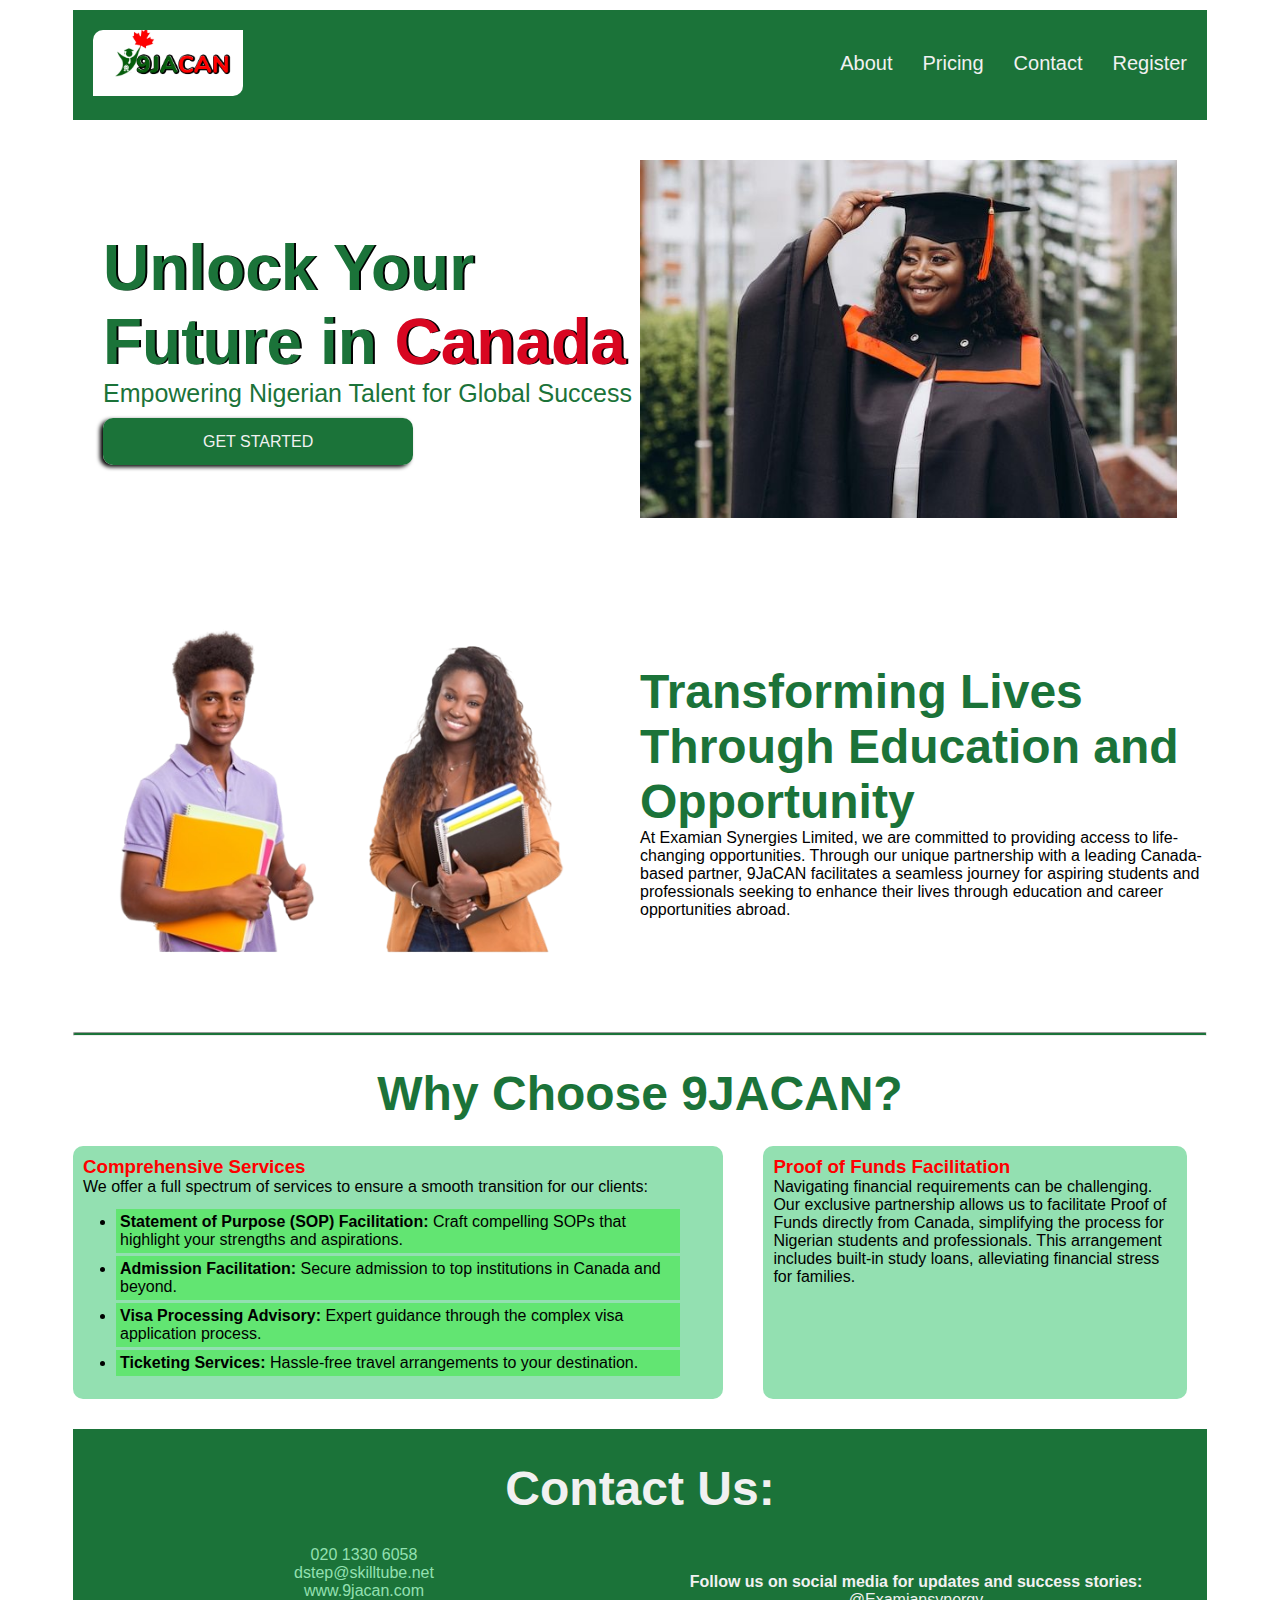
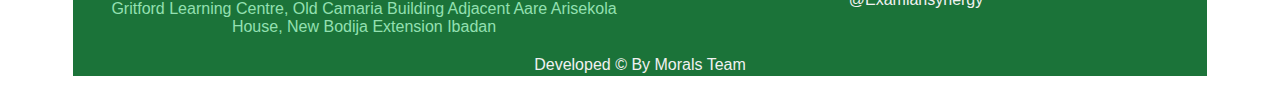
<file: index.html>
<!DOCTYPE html>
<html lang="en">

<head>
    <meta charset="UTF-8">
    <meta name="keywords" content="travel and tour, travelling agency, travel abroad,study abroad,naija travel,travelling, study and work abroad,get permanet residence,visa processing,student loan,Canada travel,canada study abroad, visa,study in canada process">
    <meta name="viewport" content="width=device-width, initial-scale=1.0">
    <link rel="stylesheet" href="https://cdnjs.cloudflare.com/ajax/libs/font-awesome/6.5.2/css/all.min.css"
        integrity="sha512-SnH5WK+bZxgPHs44uWIX+LLJAJ9/2PkPKZ5QiAj6Ta86w+fsb2TkcmfRyVX3pBnMFcV7oQPJkl9QevSCWr3W6A=="
        crossorigin="anonymous" referrerpolicy="no-referrer" />
    <link rel="stylesheet" href="CSS/style.css">
    <title>9jacan | Travels & tour agency</title>
</head>

<body>
    <div class="container">
        <!-- navbar section -->
        <nav class="navbar p">
            <div>
                <img src="IMAGE/logo.jpg" class="logo" alt="">
            </div>
            <i class="fa-solid fa-bars hamburger"></i>
            <menu>
                <li><a href="#about"> About</a></li>
                <li><a href="pricing.html">Pricing</a></li>
                <li><a href="#contact"> Contact</a></li>
                <li><a href="signup.html"> Register</a></li>
            </menu>
        </nav>
        <!-- navbar end -->

        <!-- header start-->
        <header class="p">
            <div class="row slideshow-container">
                <div class="mySlides fade">
                    <div class="flex">
                        <div class="col-6">
                            <h1 class="font">Unlock Your Future in <span> Canada</span></h1>
                            <p class="m-y w-p">Empowering Nigerian Talent for Global Success </p>
                            <a href="https://forms.gle/L2TMS9xDBda23ngG8" class="btn">Get started</a>
                        </div>
                        <div class="col-6">
                            <img src="IMAGE/African girl student on graduation day.jpg" alt="a-student and -certificate">
                        </div>
                    </div>
                </div>
                <div class="mySlides fade">
                    <div class="flex">
                        <div class="col-6">
                            <h1 class="font">Want To Study <span> Abroad ?</span></h1>
                            <p class="m-y w-p">Let Solve The problem On Your Behalf</p>
                            <a href="signup.html" class="btn">Get started</a>
                        </div>
                        <div class="col-6">
                            <img src="IMAGE/Group of five african college students spending time together on campus at university yard_ Black afro friends studying. Education theme. Stock Photo" alt="student-working-and-study">
                        </div>
                    </div>
                </div>
                <div class="mySlides fade">
                    <div class="flex">
                        <div class="col-6">
                            <h1 class="font">Study Abroad And Make <span> Income</span></h1>
                            <p class="m-y w-p">Are You Intrested In Learning And Earning? </p>
                            <a href="signup.html" class="btn">Get started</a>
                        </div>
                        <div class="col-6">
                            <img src="IMAGE/Study group of african people.jpg" alt="a-man-study-and-working">
                        </div>
                    </div>
                </div>
            </div>
        </header>
        <!-- header end  -->

        <!-- message -->
        <section class="my-2" id="message">
            <div class="row">
                <div class="col-6">
                    <div class="m-r">
                        <img src="IMAGE/student2.png" alt="two-student-holding-book-png-format">
                    </div>

                </div>
                <div class="col-6">
                    <h2 class="h2">Transforming Lives Through Education and Opportunity</h2>
                    <p> At Examian Synergies Limited, we are committed to providing access to life-changing
                        opportunities. Through our unique partnership with a leading Canada-based partner, 9JaCAN
                        facilitates a seamless journey for aspiring students and professionals seeking to enhance their
                        lives through education and career opportunities abroad.</p>
                </div>
            </div>
        </section>
        <!-- message end-->
        <hr>
        <!-- features -->
        <section class="my-2" id="features">
            <h2 class="center h2 m-y">Why Choose 9JACAN?</h2>
            <div class="grid-container">
                <div class=" m-r f-card">
                    <h3>Comprehensive Services</h3>
                    <p>We offer a full spectrum of services to ensure a smooth transition for our clients:</p>
                    <ul class="o-list">
                        <li><strong> Statement of Purpose (SOP) Facilitation:</strong>
                            Craft compelling SOPs that highlight your strengths and aspirations.
                        </li>
                        <li><strong> Admission Facilitation:</strong>
                            Secure admission to top institutions in Canada and beyond.
                        </li>
                        <li><strong>Visa Processing Advisory:</strong>
                            Expert guidance through the complex visa application process.
                        </li>
                        <li><strong>Ticketing Services:</strong>
                            Hassle-free travel arrangements to your destination.
                        </li>
                    </ul>
                </div>

                <div class="m-r f-card">
                    <h3>Proof of Funds Facilitation</h3>
                    <p>Navigating financial requirements can be challenging. Our exclusive partnership allows us to
                        facilitate Proof of Funds directly from Canada, simplifying the process for Nigerian
                        students
                        and professionals. This arrangement includes built-in study loans, alleviating financial
                        stress
                        for families.</p>
                </div>
            </div>
        </section>
        <!-- features end-->

        <!-- footer -->
        <footer class="bg center" id="contact">
            <h2 class="center h2 my-2">Contact Us:</h2>
            <div class="row">
                <div class="col-6">
                    <ul>
                        <li> <i class="icon fa-solid fa-phone"></i> <a href="tel: 020 1330 6058">020 1330 6058</a></li>
                        <li> <i class="icon fa-regular fa-envelope"></i> <a
                                href="mailto:dstep@skilltube.net">dstep@skilltube.net</a></li>
                        <li><i class="icon fa-solid fa-globe"></i> <a href="http://www.9jacan.com">www.9jacan.com</a> </li>
                        <li><i class="icon fas fa-map-marker-alt"></i><a href="#">Gritford Learning Centre, Old Camaria Building Adjacent Aare Arisekola House, New Bodija Extension Ibadan</a></li>
                    </ul>
                </div>
                <div class="col-6">
                    <h4>Follow us on social media for updates and success stories:</h4>
                    <ul>
                        <li>
                            <a href="https://www.facebook.com/profile.php?id=100063770461535" target="_blank" style="text-decoration: none; color: inherit;">
                                <i class="icon fa-brands fa-facebook"></i> @Examiansynergy
                            </a>
                        </li>
                        <!-- <li><i class="icon fa-brands fa-twitter"></i> @ExamianSynergies</li>
                        <li><i class="icon fa-brands fa-linkedin-in"></i> Examian Synergies Limited</li> -->
                    </ul>

                </div>
            </div>
            <p class="center dev">Developed &copy; By Morals Team</p>
        </footer>
        <a href="#" class="topbtn">up</a>
    </div>

    <!-- copyright by morals Team  -->

    <script src='JS/script.js'></script>
</body>

</html>
</file>
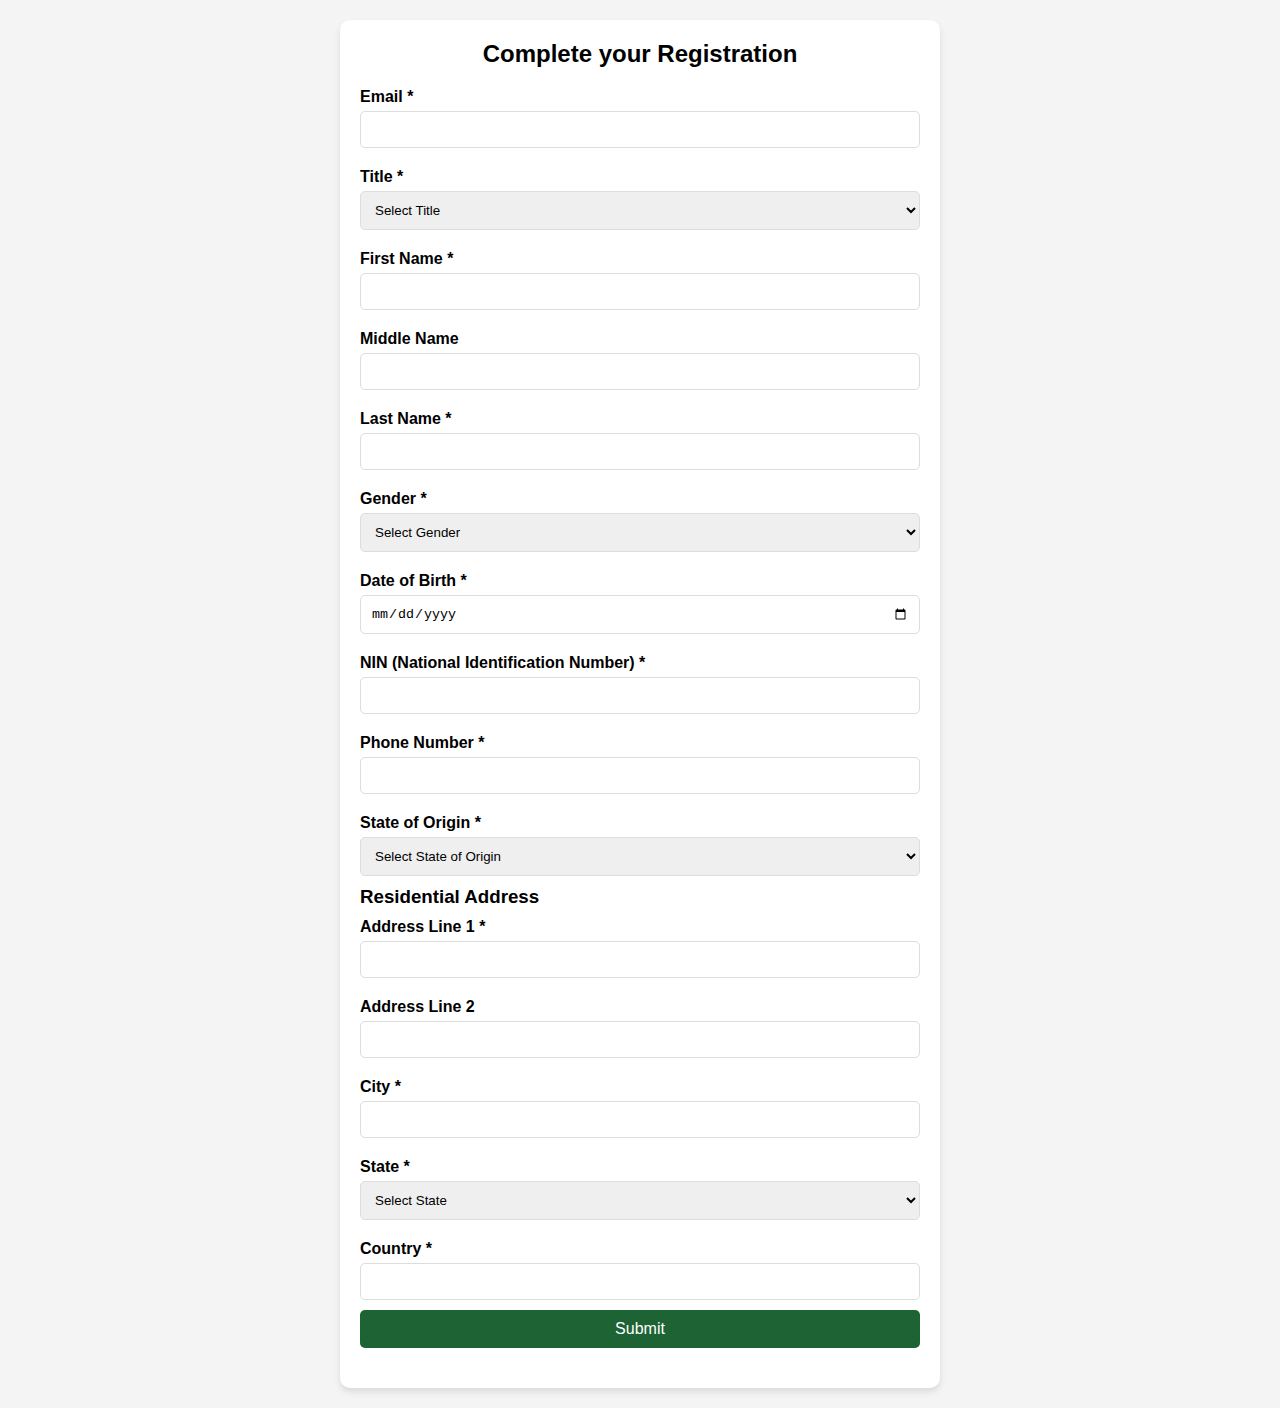
<file: reg.html>
<!DOCTYPE html>
<html lang="en">
<head>
    <meta charset="UTF-8">
    <meta name="viewport" content="width=device-width, initial-scale=1.0">
    <title>9jaCan Signup Form</title>
    <link rel="stylesheet" href="CSS/reg.css">
</head>
<body>
    <div class="container">
        <h2> Complete your Registration</h2>
        <form id="registrationForm">
            <label for="email">Email *</label>
            <input type="email" id="email" name="email" required>

            <label for="title">Title *</label>
            <select id="title" name="title" required>
                <option value="">Select Title</option>
                <option value="Mr">Mr</option>
                <option value="Mrs">Mrs</option>
                <option value="Miss">Miss</option>
            </select>

            <label for="firstName">First Name *</label>
            <input type="text" id="firstName" name="firstName" required>

            <label for="middleName">Middle Name</label>
            <input type="text" id="middleName" name="middleName">

            <label for="lastName">Last Name *</label>
            <input type="text" id="lastName" name="lastName" required>

            <label for="gender">Gender *</label>
            <select id="gender" name="gender" required>
                <option value="">Select Gender</option>
                <option value="Female">Female</option>
                <option value="Male">Male</option>
            </select>

            <label for="dob">Date of Birth *</label>
            <input type="date" id="dob" name="dob" required>

            <label for="nin">NIN (National Identification Number) *</label>
            <input type="text" id="nin" name="nin" required>

            <label for="phone">Phone Number *</label>
            <input type="tel" id="phone" name="phone" required>

            <label for="stateOfOrigin">State of Origin *</label>
            <select id="stateOfOrigin" name="stateOfOrigin" required>
                <option value="">Select State of Origin</option>
                <option value="Abia">Abia</option>
                <option value="Adamawa">Adamawa</option>
                <option value="Akwa Ibom">Akwa Ibom</option>
                <option value="Anambra">Anambra</option>
                <option value="Bauchi">Bauchi</option>
                <option value="Bayelsa">Bayelsa</option>
                <option value="Benue">Benue</option>
                <option value="Borno">Borno</option>
                <option value="Cross River">Cross River</option>
                <option value="Delta">Delta</option>
                <option value="Ebonyi">Ebonyi</option>
                <option value="Edo">Edo</option>
                <option value="Ekiti">Ekiti</option>
                <option value="Enugu">Enugu</option>
                <option value="Gombe">Gombe</option>
                <option value="Imo">Imo</option>
                <option value="Jigawa">Jigawa</option>
                <option value="Kaduna">Kaduna</option>
                <option value="Kano">Kano</option>
                <option value="Kogi">Kogi</option>
                <option value="Kwara">Kwara</option>
                <option value="Lagos">Lagos</option>
                <option value="Nasarawa">Nasarawa</option>
                <option value="Niger">Niger</option>
                <option value="Ogun">Ogun</option>
                <option value="Ondo">Ondo</option>
                <option value="Osun">Osun</option>
                <option value="Oyo">Oyo</option>
                <option value="Plateau">Plateau</option>
                <option value="Rivers">Rivers</option>
                <option value="Sokoto">Sokoto</option>
                <option value="Taraba">Taraba</option>
                <option value="Yobe">Yobe</option>
                <option value="Zamfara">Zamfara</option>
            </select>

            <h3>Residential Address</h3>

            <label for="address1">Address Line 1 *</label>
            <input type="text" id="address1" name="address1" required>

            <label for="address2">Address Line 2</label>
            <input type="text" id="address2" name="address2">

            <label for="city">City *</label>
            <input type="text" id="city" name="city" required>

            <label for="state">State *</label>
            <select id="state" name="state" required>
                <option value="">Select State</option>
                <option value="Abia">Abia</option>
                <option value="Adamawa">Adamawa</option>
                <option value="Akwa Ibom">Akwa Ibom</option>
                <option value="Anambra">Anambra</option>
                <option value="Bauchi">Bauchi</option>
                <option value="Bayelsa">Bayelsa</option>
                <option value="Benue">Benue</option>
                <option value="Borno">Borno</option>
                <option value="Cross River">Cross River</option>
                <option value="Delta">Delta</option>
                <option value="Ebonyi">Ebonyi</option>
                <option value="Edo">Edo</option>
                <option value="Ekiti">Ekiti</option>
                <option value="Enugu">Enugu</option>
                <option value="Gombe">Gombe</option>
                <option value="Imo">Imo</option>
                <option value="Jigawa">Jigawa</option>
                <option value="Kaduna">Kaduna</option>
                <option value="Kano">Kano</option>
                <option value="Kogi">Kogi</option>
                <option value="Kwara">Kwara</option>
                <option value="Lagos">Lagos</option>
                <option value="Nasarawa">Nasarawa</option>
                <option value="Niger">Niger</option>
                <option value="Ogun">Ogun</option>
                <option value="Ondo">Ondo</option>
                <option value="Osun">Osun</option>
                <option value="Oyo">Oyo</option>
                <option value="Plateau">Plateau</option>
                <option value="Rivers">Rivers</option>
                <option value="Sokoto">Sokoto</option>
                <option value="Taraba">Taraba</option>
                <option value="Yobe">Yobe</option>
                <option value="Zamfara">Zamfara</option>
            </select>

            <label for="country">Country *</label>
            <input type="text" id="country" name="country" required>

            <button type="submit">Submit</button>
        </form>
        <div id="successMessage"></div>
    </div>
    <script src="JS/reg.js"></script>
</body>
</html>
</file>
<file: CSS/style.css>
* {
  margin: 0;
  padding: 0;
  box-sizing: border-box;
  list-style: none;
  text-decoration: none;
  font-family: 'Gill Sans', 'Gill Sans MT', Calibri, 'Trebuchet MS', sans-serif;
}

body {
  margin: 10px;
}

:root {
  --primary-color: #1B7339;
  --secondary-color: #D80621;
  --light-green: #93e0b1;
  --white: #f1f1f1;
  --black: #010101;
  --gradient: linear-gradient(to right, #1B7339, #D80621);
  --gradienh: linear-gradient(50deg, #D80621, #1B7339);
  --lg-container: 90%;
  --md-container: 95%;
  --sm-container: 90%;
}

/* framework */
img {
  width: 100%;
  object-fit: cover;
}

a {
  color: var(--white);
}

.text-light>p {
  font-size: 1.5rem;
}

.center {
  text-align: center;
}

.p {
  padding: 20px;
}

b {
  color: white;
}

.bg {
  background: #1B7339;
  padding: 2px 15px;
  color: var(--white);
}

.h2 {
  font-size: 3rem;
  color: var(--primary-color);
}

h3 {
  color: red;
  font-weight: 800;
}

.container {
  width: var(--lg-container);
  margin: auto;
  background-repeat: no-repeat;
  background-size: cover;
  background-position: center;
}

.grid-container {
  display: grid;
  grid-template-columns: 60% 40%;
  grid-gap: 10px;
}

hr {
  background: var(--primary-color);
  height: 4px;
  border-radius: 50px;
}

.font {
  font-size: 4rem;
}

.m-y {
  margin-bottom: 25px;
}

.m-r {
  margin-right: 30px;
}

.my-1 {
  margin-top: 10px;
  margin-bottom: 10px;
}

.my-2 {
  margin-top: 30px;
  margin-bottom: 30px;
}

.btn {
  background: var(--primary-color);
  padding: 15px 100px;
  text-transform: uppercase;
  border-radius: 10px;
  box-shadow: -3px 2px 4px var(--black);
  transition: .5s ease;
}

.btn:hover {
  opacity: .9;
  text-shadow: 0px 1px 2px #010101;
}

.o-list {
  padding: 10px 30px;
}

.o-list li {
  list-style-type: disc;
  background: #2ae92a78;
  padding: 4px;
  margin: 3px;
}

.text-light {
  color: #f1f1f1;
  text-align: center;
}

/* frame work end */

/* navbar  */
.navbar {
  display: flex;
  align-items: center;
  justify-content: space-between;
  background: var(--primary-color);
}

.logo {
  cursor: pointer;
  width: 150px;
  border-radius: 10px 0 10px;
  height: 66px;
}


.logo>span {
  color: var(--primary-color);
}

.hamburger {
  display: none;
}

/* navbar end */

/* header section */
.slideshow-container {
  /* max-width: 1000px; */
  position: relative;
  margin: auto;
}

.mySlides {
  /* display: none; */
  width: 100%;
  padding: 10px;
}

.flex {
  display: flex;
  align-items: center;
  justify-content: center;
}

/* Fading animation */
.fade {
  -webkit-animation-name: fade;
  -webkit-animation-duration: 1.5s;
  animation-name: fade;
  animation-duration: 2.5s;
}

@-webkit-keyframes fade {
  from {
      opacity: .4
  }

  to {
      opacity: 1
  }
}

@keyframes fade {
  from {
      opacity: .4
  }

  to {
      opacity: 1
  }
}

/* animation end */

header h1 {
  color: var(--primary-color);
  text-shadow: 2px 0px 0px var(--black);
}

h1 span {
  color: var(--secondary-color);
}

header p {
  font-size: 25px;
  color: var(--primary-color);
}

menu {
  display: flex;
}

menu li {
  margin-left: 30px;
}

menu li::after {
  content: '';
  display: block;
  background: #2ae92a;
  height: 3px;
  width: 0%;
  margin: auto;
  transition: .3s ease;
}

menu li:hover::after {
  width: 100%;
}

menu li a {
  font-size: 20px;
}

/* header section */
header {

  display: flex;
  width: 100%;
  align-items: center;
  justify-content: center;
  margin-top: 10px;
  /* height: 80vh; */
  background-size: cover;
  background-position: center;
  background-repeat: no-repeat;
}

.row {
  display: flex;
  width: 100%;
  flex-wrap: wrap;
  align-items: center;
}

.col-6 {
  width: 50%;
  margin-bottom: 20px;
}

.col-4 {
  width: 30%;
  text-align: center;
  display: flex;
  justify-content: space-between;
  margin: auto;
}

.card {
  background: white;
  margin: 5px;
  border-radius: 5px;
}

.mcard {
  background: #c700003d;
  border-radius: 5px;
  padding: 15px;
}

.color {
  color: #ffd600;
}

.card:hover img {
  transform: scale(.9);
}

.img-details img {
  transition: .5s ease-in-out;
}

.details {
  padding: 10px;
  width: 100%;
}

.img-details {
  width: 100%;
}

/* features */
.f-card {
  background: var(--light-green);
  padding: 10px;
  border-radius: 10px;
}

/* mission */
.about {
  background: linear-gradient(116deg, #c7000085, #1B7339d9), url('/img/bg.jpg');
  background-position: center;
  color: var(--white);
}

.m-width {
  max-width: 700px;
  margin: auto;
  text-align: center;
}

/* pricing */
.price {
  position: relative;
  display: flex;
  flex-wrap: wrap;
  align-items: center;
  justify-content: center;
}

.pcard {
  position: relative;
  background: #4ead73d4;
  color: var(--black);
  margin: 20px;
  padding: 20px;
  border-radius: 10px;
  width: 300px;
  text-align: center;
  transition: .4s ease;
}

.pcard:hover {
  box-shadow: -2px 1px 3px #010101;
}

.tag {
  position: absolute;
  background-color: var(--primary-color);
  color: #f1f1f1;
  top: -20px;

  padding: 10px;

  padding: 20px;
  border-radius: 25px 0 25px;
  transform: translate(50%);
  text-align: center;
}

.pcard:hover .tag {
  background: #1d6334;
}

.tag h3 {
  color: #ffd600;
}

.detail {
  margin: 50px 20px;
}

.pBtn {
  background: #ffd600;
  padding: 5px 30px;
  border-radius: 5px;
  color: var(--black);
  font-size: 20px;
  text-transform: uppercase;
  font-weight: 800;
}


.discount-section {
  display: flex;
  flex-direction: column;
  align-items: center;
}

.discount-text {
  display: flex;
  align-items: baseline;
  margin-bottom: 10px;
}

.discount-value {
  color: #e13a3a;
  font-size: 48px;
  font-weight: bold;
}

.off-text {
  color: #e13a3a;
  font-size: 24px;
  margin-left: 5px;
}

.price-section {
  display: flex;
  align-items: baseline;
}

.current-price {
  font-size: 28px;
  font-weight: bold;
  color: #fff;
  margin-right: 10px;
}

.original-price {
  font-size: 20px;
  color: #e13a3a;
  text-decoration: line-through;
}

/* pricing */

/* footer */
footer .h2 {
  color: var(--white);
}

footer a {
  color: var(--light-green);
}

footer .icon {
  color: #ffd600;
}

/* larger screen media query */
@media (min-width:1600px) {
  .font {
      font-size: 9rem;
  }

  .col-4 {
      width: 100%;
      display: flex;
      align-items: center;
  }

  header {
      margin: 0;
  }

  .m-y {
      margin-bottom: 50px;
  }

  p {
      font-size: 30px;
  }

  .btn {
      padding: 30px 150px;
  }

  .bg {
      padding: 9px 60px;
  }

  h4 {
      font-size: 40px;
  }

  .details {
      padding: 15px;
  }
}

/* media query for tablet*/
@media (max-width:1040px) {
  .container {
      width: var(--md-container);
      height: 100%;
  }

  #message .row {
      display: flex;
      flex-direction: column-reverse;
  }

  header {
      margin: 0;
      height: 100%;
  }

  .font {
      font-size: 4rem;
  }

  .hamburger {
      display: block;
      background-color: white;
      padding: 10px;
      border-radius: 5px;
      cursor: pointer;
      z-index: 10;
  }

  menu.active {
      display: block;
  }

  menu {
      position: absolute;
      top: 70px;
      width: 200px;
      right: 40px;
      background: #000000ad;
      text-align: center;
      display: none;
      z-index: 3;
  }

  menu li {
      margin-bottom: 20px;
  }

  .flex {
      display: block;
  }

  .col-6 {
      width: 100%;
  }

  .col-4 {
      width: 48%;
      text-align: center;
  }

}

/* mobile devices */
@media (max-width:750px) {
  .font {
      font-size: 3.5rem;
  }
}

/* mobile devices */
@media (max-width:600px) {
  .logo {
      width: 100px;
  }

  .font {
      font-size: 2.5rem;
  }

  header p {
      font-size: 1rem;
  }

  .h2 {
      font-size: 1.8rem;
  }

  .col-4 {
      width: 100%;
      margin-bottom: 10px;
  }

  .btn {
      padding: 10px 30px;
  }

  .grid-container {
      grid-template-columns: auto;
  }
}

/* smallest device */

@media (min-width:230px) and (max-width:320px) {
 
  .tag {
      
      padding: 4px;
      
  }

  
}

/* smallest device */

@media (min-width:230px) and (max-width:318px) {
  .font {
      font-size: 25px;
  }

  menu {
      right: 19px;
  }
}

/*  topbtn*/
.topbtn {
  position: fixed;
  display: none;
  right: 20px;
  bottom: 9px;
  background: var(--primary-color);
  padding: 10px;
  border-radius: 5px;
  font-size: 20px;
}
</file>
<file: CSS/reg.css>
* {
  margin: 0;
  padding: 0;
  box-sizing: border-box;
}

body {
  font-family: Arial, sans-serif;
  background-color: #f4f4f4;
  padding: 20px;
}

.container {
  width: 100%;
  max-width: 600px;
  margin: 0 auto;
  background-color: #fff;
  padding: 20px;
  border-radius: 10px;
  box-shadow: 0px 4px 6px rgba(0, 0, 0, 0.1);
}

h2 {
  text-align: center;
  margin-bottom: 20px;
}

label {
  display: block;
  margin-top: 10px;
  font-weight: bold;
}

input, select {
  width: 100%;
  padding: 10px;
  margin-top: 5px;
  margin-bottom: 10px;
  border-radius: 5px;
  border: 1px solid #ddd;
}

button {
  width: 100%;
  padding: 10px;
  background-color: #1d6334;
  color: white;
  border: none;
  border-radius: 5px;
  cursor: pointer;
  font-size: 16px;
}

button:hover {
  background-color: #000;
}

#successMessage {
  margin-top: 20px;
  color: green;
  font-weight: bold;
  text-align: center;
}

/* Responsive Styles */
@media (max-width: 768px) {
  .container {
      padding: 15px;
  }

  h2 {
      font-size: 24px;
  }

  button {
      padding: 12px;
      font-size: 14px;
  }
}

@media (max-width: 480px) {
  label {
      font-size: 14px;
  }

  input, select {
      padding: 8px;
      font-size: 14px;
  }

  button {
      padding: 10px;
      font-size: 12px;
  }

  h2 {
      font-size: 20px;
  }
}
</file>
